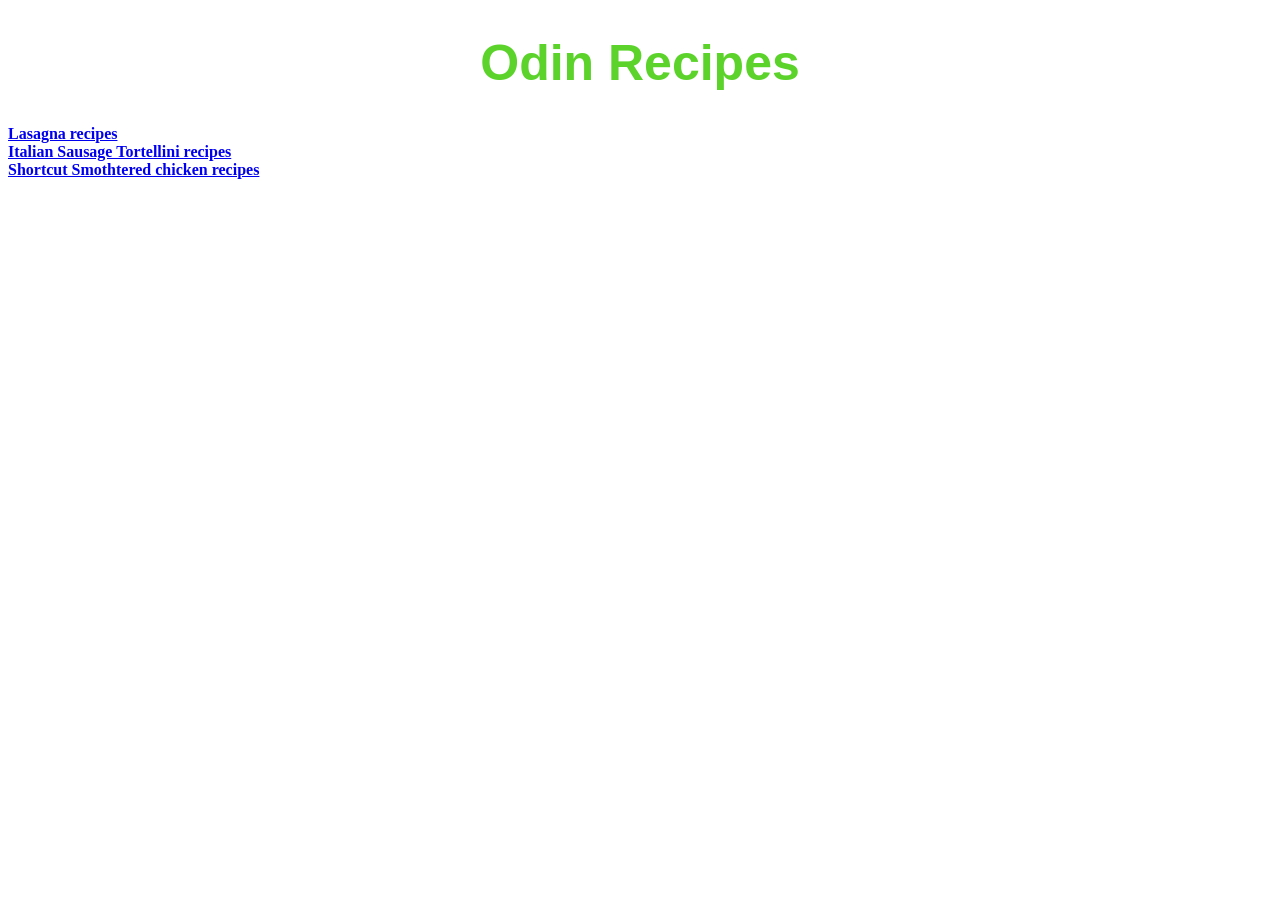
<file: index.html>
<!DOCTYPE html>
<html lang="en">
<head>
    <meta charset="UTF-8">
    <meta name="viewport" content="width=device-width, initial-scale=1.0">
    <title>Recipes</title>
    <link rel="stylesheet" href="style.css">
</head>
<body>
    <h1>Odin Recipes</h1>
    <div><a href="recipes/lasagna.html">Lasagna recipes</a></div>
    <div><a href="recipes/italian.html">Italian Sausage Tortellini recipes</a> </div>
    <div><a href="recipes/chicken.html">Shortcut Smothtered chicken recipes</a></div> 
</body>
</html>
</file>
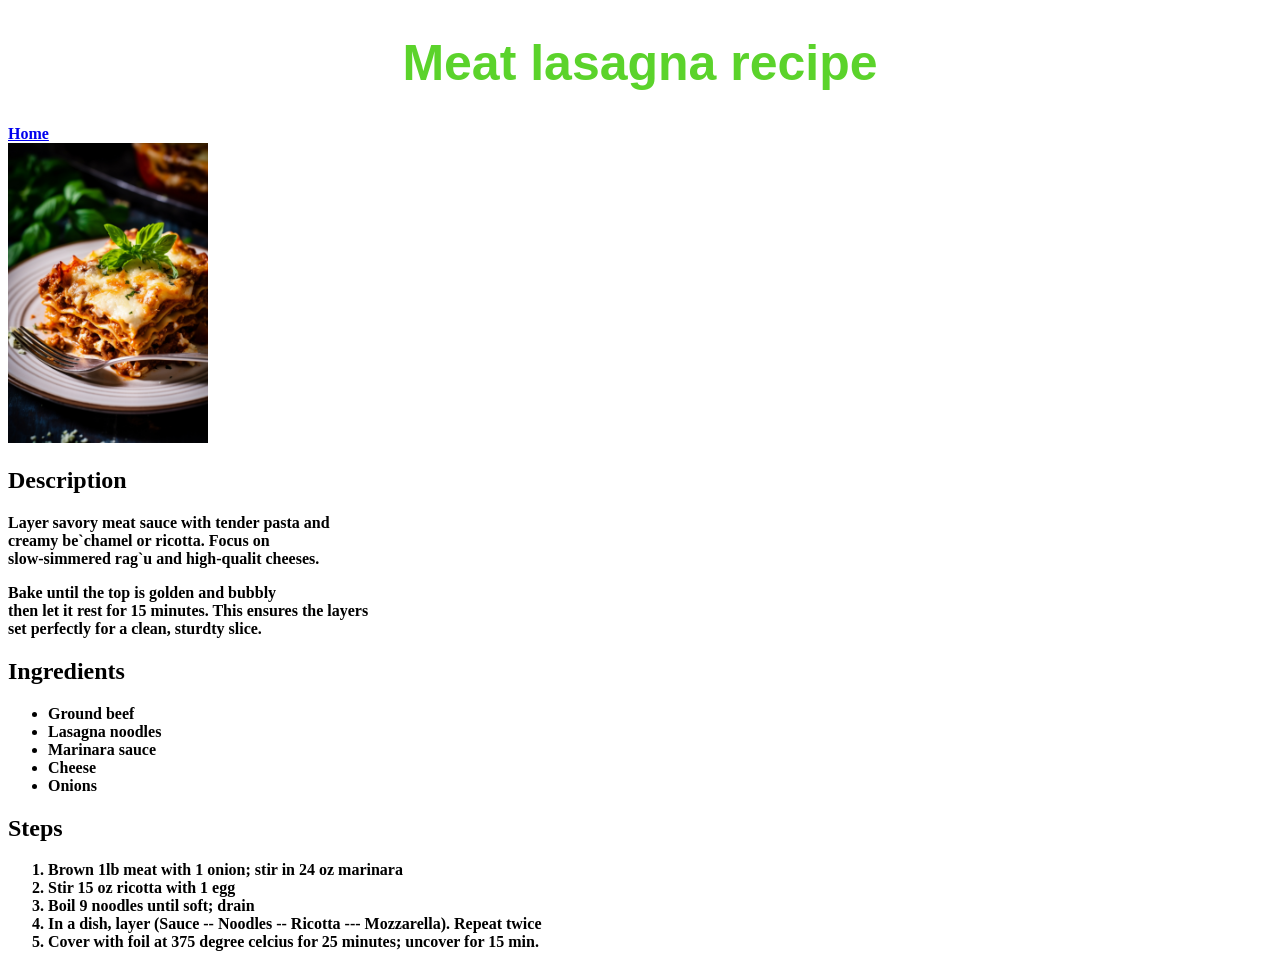
<file: recipes/lasagna.html>
<!DOCTYPE html>
<html lang="en">
<head>
    <meta charset="UTF-8">
    <meta name="viewport" content="width=device-width, initial-scale=1.0">
    <title>Lasagna recipe</title>
    <link rel="stylesheet" href="../style.css">
</head>
<body>
    <h1>Meat lasagna recipe</h1>
    <div><a href="../index.html">Home</a></div> 
    <img src="../food images/lasagna.jpg" width="200px">
    <h2>Description</h2>
    <p>
        Layer <strong>savory meat sauce</strong> with tender pasta and<br>
        creamy <strong>be`chamel or ricotta</strong>. Focus on <br>
        slow-simmered rag`u and high-qualit cheeses.
    </p>

    <p>
        Bake until the top is <strong>golden and bubbly</strong> <br>
        then let it rest for 15 minutes. This ensures the layers <br>
        set perfectly for a clean, sturdty slice.
    </p>
    
    <h2>Ingredients</h2>
    <ul>
        <li>Ground beef</li>
        <li>Lasagna noodles</li>
        <li>Marinara sauce</li>
        <li>Cheese</li>
        <li>Onions</li>        
    </ul>

    <h2>Steps</h2>
    <ol>
        <li>Brown 1lb meat with 1 onion; stir in 24 oz marinara</li>
        <li>Stir 15 oz ricotta with 1 egg</li>
        <li>Boil 9 noodles until soft; drain</li>
        <li>In a dish, layer (Sauce -- Noodles -- Ricotta --- Mozzarella). Repeat twice</li>
        <li>Cover with foil at 375 degree celcius for 25 minutes; uncover for 15 min.</li>
        
    </ol>

</body>
</html>
</file>
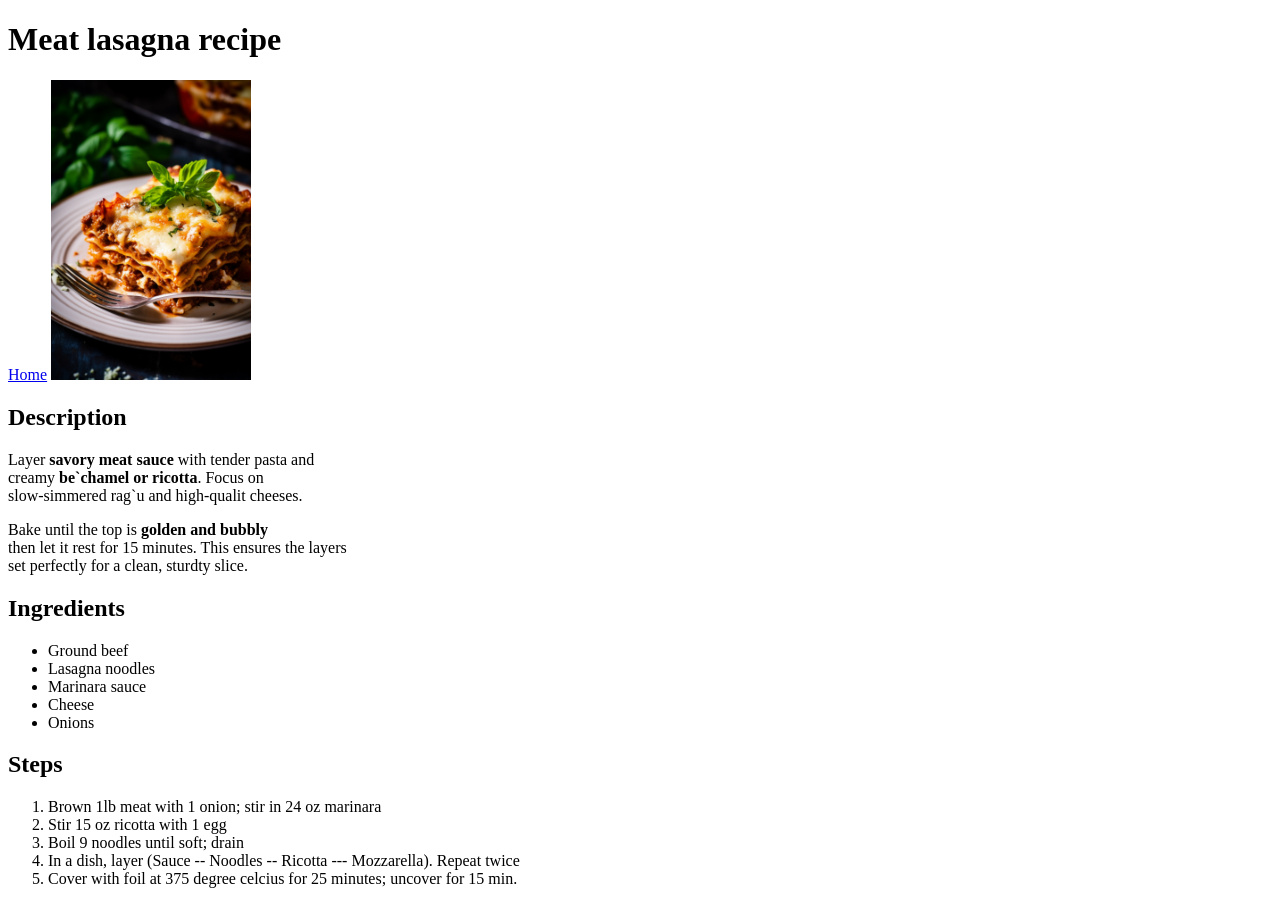
<file: recipies/lasagna.html>
<!DOCTYPE html>
<html lang="en">
<head>
    <meta charset="UTF-8">
    <meta name="viewport" content="width=device-width, initial-scale=1.0">
    <title>Lasagna recipe</title>
</head>
<body>
    <h1>Meat lasagna recipe</h1>
    <a href="../index.html">Home</a>
    <img src="../food images/lasagna.jpg" width="200">
    <h2>Description</h2>
    <p>
        Layer <strong>savory meat sauce</strong> with tender pasta and<br>
        creamy <strong>be`chamel or ricotta</strong>. Focus on <br>
        slow-simmered rag`u and high-qualit cheeses.
    </p>

    <p>
        Bake until the top is <strong>golden and bubbly</strong> <br>
        then let it rest for 15 minutes. This ensures the layers <br>
        set perfectly for a clean, sturdty slice.
    </p>
    
    <h2>Ingredients</h2>
    <ul>
        <li>Ground beef</li>
        <li>Lasagna noodles</li>
        <li>Marinara sauce</li>
        <li>Cheese</li>
        <li>Onions</li>        
    </ul>

    <h2>Steps</h2>
    <ol>
        <li>Brown 1lb meat with 1 onion; stir in 24 oz marinara</li>
        <li>Stir 15 oz ricotta with 1 egg</li>
        <li>Boil 9 noodles until soft; drain</li>
        <li>In a dish, layer (Sauce -- Noodles -- Ricotta --- Mozzarella). Repeat twice</li>
        <li>Cover with foil at 375 degree celcius for 25 minutes; uncover for 15 min.</li>
        
    </ol>

</body>
</html>
</file>
<file: style.css>
h1 {
    color: rgb(91, 211, 43);
    font-family: sans-serif;
    font-size: 50px;
    font-weight: bold;
    text-align: center;
}

body {
    color: black;
    font-weight: bold;
    font-size: 16px;

}
</file>
